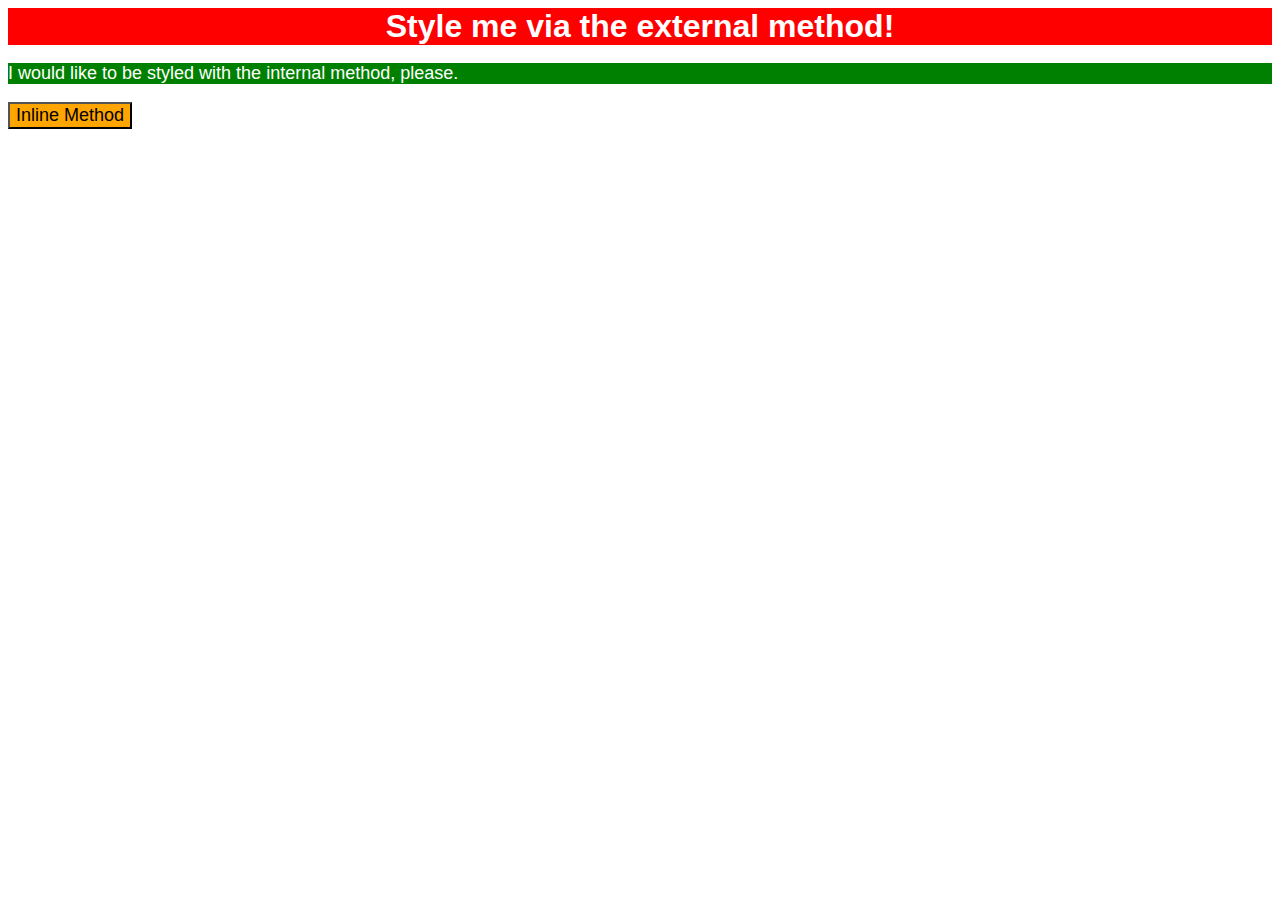
<file: foundations/01-css-methods/index.html>
<!DOCTYPE html>
<html lang="en">
<head>
  <meta charset="UTF-8">
  <meta http-equiv="X-UA-Compatible" content="IE=edge">
  <meta name="viewport" content="width=device-width, initial-scale=1.0">
  <link rel="stylesheet" href="style.css">
  <title>Methods for Adding CSS</title>
  <style>
    p{
      background: green;
    
    }
  </style>
</head>
<body>
  <div>Style me via the external method!</div>
  <p>I would like to be styled with the internal method, please.</p>
  <button style="background-color: orange; color:black;">Inline Method</button>
</body>
</html>
</file>
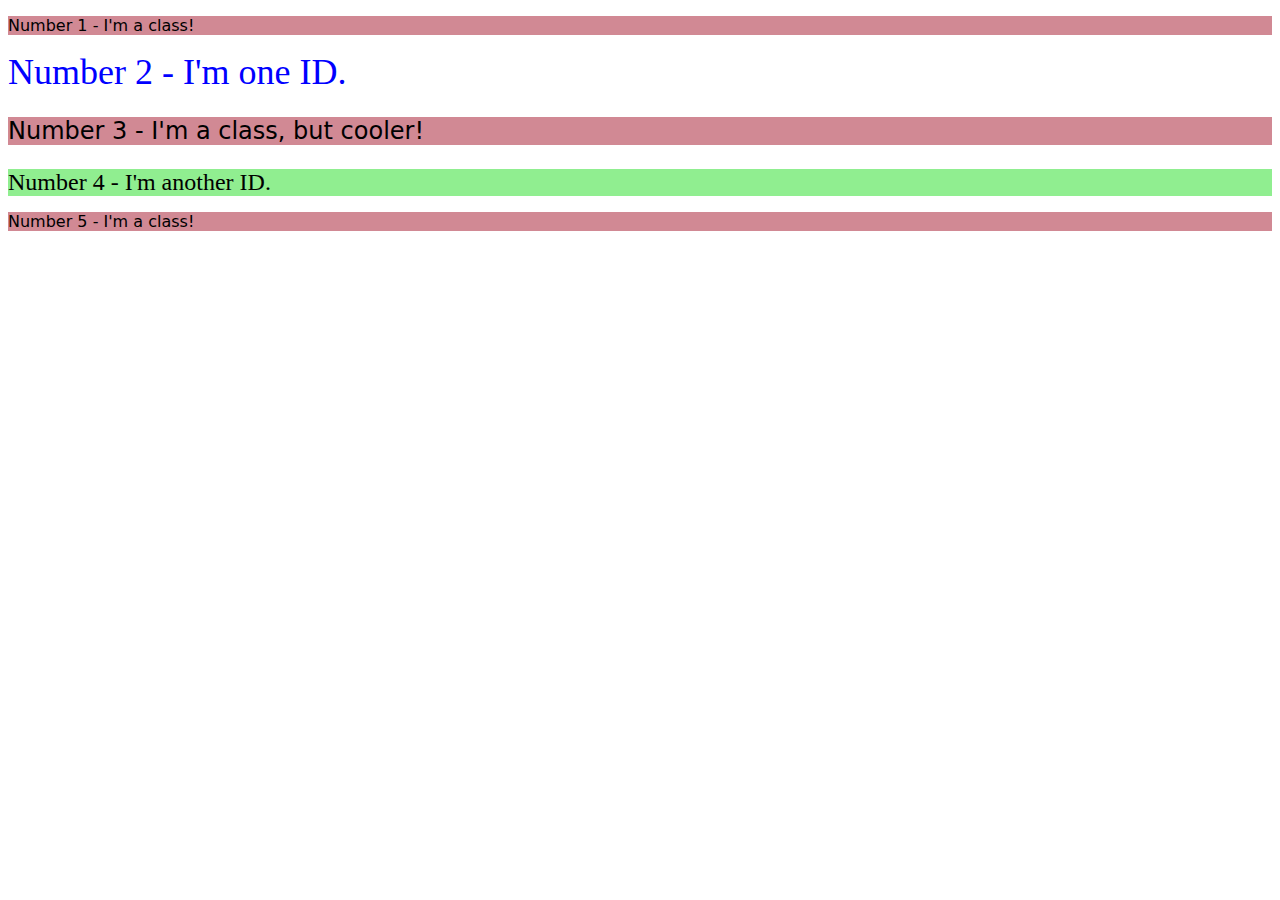
<file: foundations/02-class-id-selectors/index.html>
<!DOCTYPE html>
<html lang="en">
<head>
  <meta charset="UTF-8">
  <meta http-equiv="X-UA-Compatible" content="IE=edge">
  <meta name="viewport" content="width=device-width, initial-scale=1.0">
  <title>Class and ID Selectors</title>
  <link rel="stylesheet" href="style.css">
</head>
<body>
  <p class="odd">Number 1 - I'm a class!</p>
  <div id="second">Number 2 - I'm one ID.</div>
  <p class="odd larger-text">Number 3 - I'm a class, but cooler!</p>
  <div id="fourth">Number 4 - I'm another ID.</div>
  <p class="odd">Number 5 - I'm a class!</p>
</body>
</html>
</file>
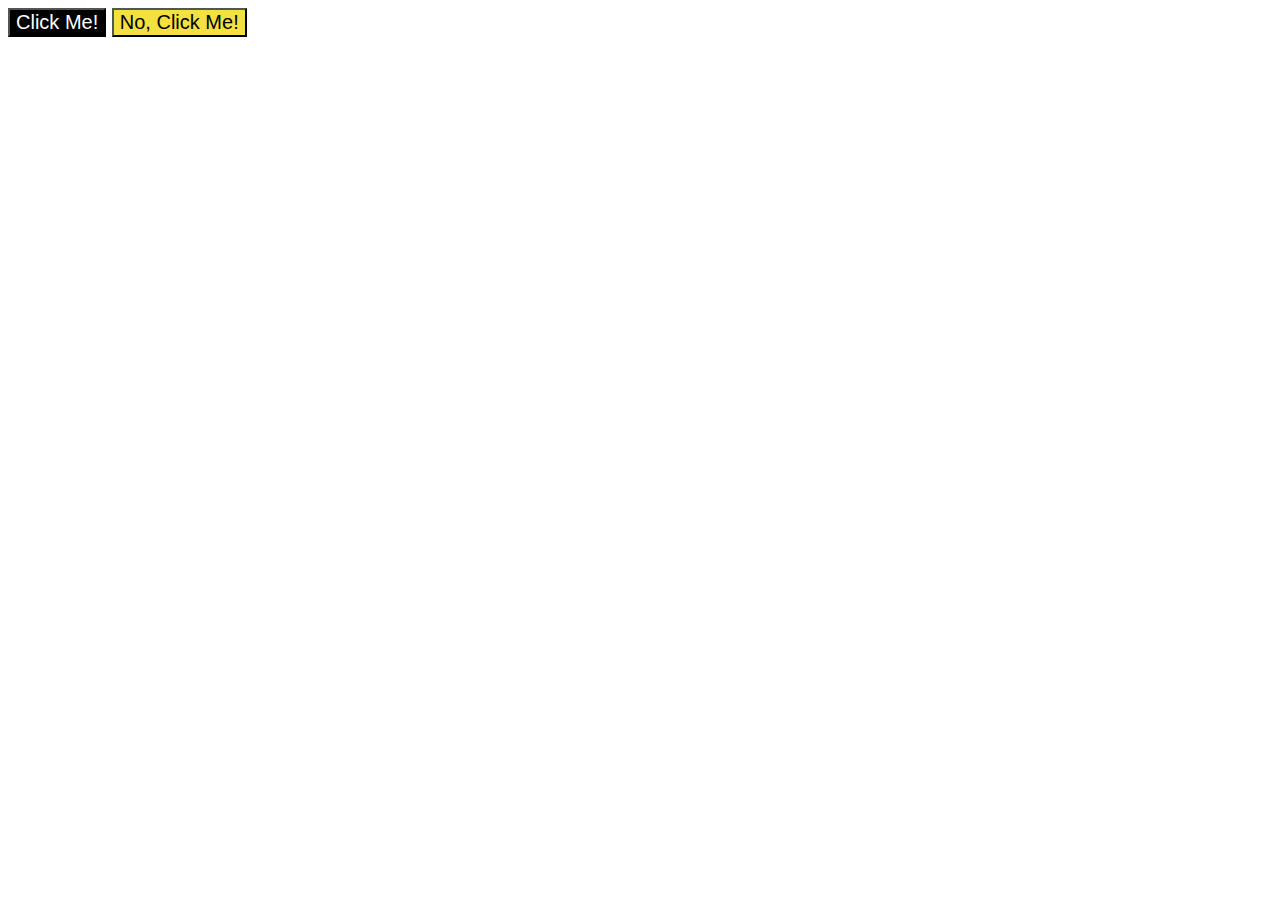
<file: foundations/03-grouping-selectors/index.html>
<!DOCTYPE html>
<html lang="en">
<head>
  <meta charset="UTF-8">
  <meta http-equiv="X-UA-Compatible" content="IE=edge">
  <meta name="viewport" content="width=device-width, initial-scale=1.0">
  <title>Grouping Selectors</title>
  <link rel="stylesheet" href="style.css">
</head>
<body>
  <button class="first">Click Me!</button>
  <button class="second">No, Click Me!</button>
</body>
</html>
</file>
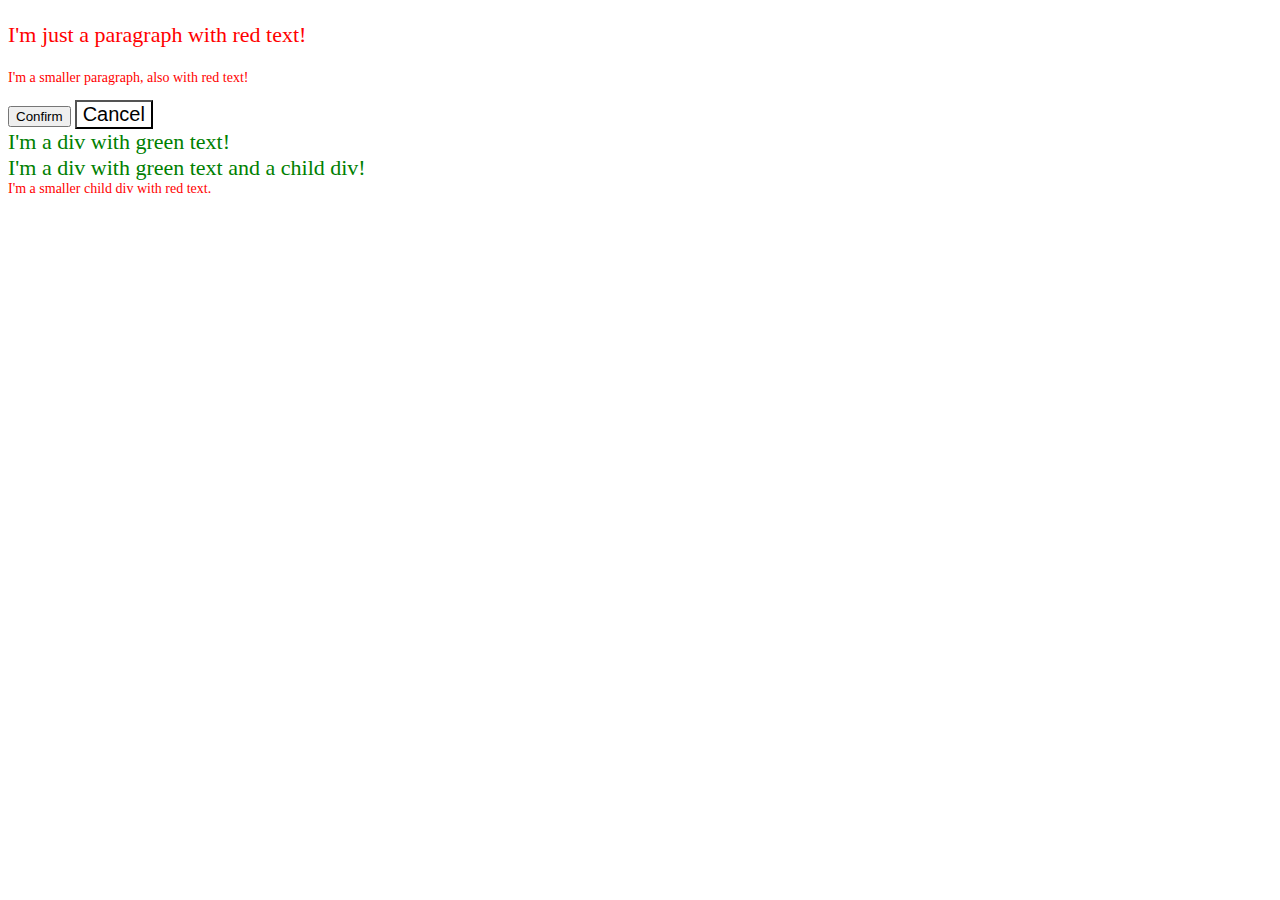
<file: foundations/06-cascade-fix/index.html>
<!DOCTYPE html>
<html lang="en">
<head>
  <meta charset="UTF-8">
  <meta http-equiv="X-UA-Compatible" content="IE=edge">
  <meta name="viewport" content="width=device-width, initial-scale=1.0">
  <title>Fix the Cascade</title>
  <link rel="stylesheet" href="style.css">
</head>
<body>
  <p class="para">I'm just a paragraph with red text!</p>
  <p class="para small-para">I'm a smaller paragraph, also with red text!</p>

  <button id="confirm-button" class="button-confirm">Confirm</button>
  <button id="cancel-button" class="button cancel">Cancel</button>

  <div class="text">I'm a div with green text!</div>
  <div class="text">I'm a div with green text and a child div!
    <div class="text child">I'm a smaller child div with red text.</div>
  </div>
</body>
</html>
</file>
<file: foundations/01-css-methods/style.css>
/* 
* `div`: a red background, white text, a font size of 32px, center aligned, and bold
* `p`: a green background, white text, and a font size of 18px
* `button`: an orange background and a font size of 18px
*/
*{
    color: white;
    font-size: 18px;
    font-family: "Futura", sans-serif;
}
div{
    background-color: red;
    font-size: 32px;
    text-align: center;
    font-weight: bold;
}
</file>
<file: foundations/02-class-id-selectors/style.css>
/* 
* **All odd numbered elements**: a light red/pink background, and a list of fonts containing `Verdana` and `DejaVu Sans` with `sans-serif` as a fallback
* **The second element**: blue text and a font size of 36px
* **The third element**: in addition to the styles for all odd numbered elements, add a font size of 24px
* **The fourth element**: a light green background, a font size of 24px, and bold
*/

.odd{
    background-color: rgb(209, 137, 148);
    font-family: "Verdana", "DejaVu Sans", "sans-serif";
}

.odd.larger-text{
    font-size: 24px;
}

#second{
    color: blue;
    font-size: 36px;
}

#fourth{
    background-color: lightgreen;
    font-size: 24px;
    text-emphasis: bold;
}
</file>
<file: foundations/03-grouping-selectors/style.css>
/*
* **The first element**: a black background and white text
* **The second element**: a yellow background
* **Both elements**: a font size of 28px and a list of fonts containing `Helvetica` and `Times New Roman`, with `sans-serif` as a fallback 
*/

*{
   font-size: 20px;
   font-family: "Helvetica", "Times New Roman", "sans-serif"; 
}

.first{
    background-color: black;
    color: white;
}

.second{
    background-color: #f5e042;
}
</file>
<file: foundations/06-cascade-fix/style.css>
.para,
.small-para {
  color: hsl(0, 100%, 50%);
}



.para {
  font-size: 22px;
}


.small-para {
  font-size: 14px;
}

.button.confirm {
  background: green;
  color: white;
  font-weight: bold;
} 

.button {
  background-color: rgb(255, 255, 255);
  color: rgb(0, 0, 0);
  font-size: 20px;
}

.text .child {
  color: red;
  font-size: 14px;
}

div.text {
  color: green;
  font-size: 22px;
}
</file>
